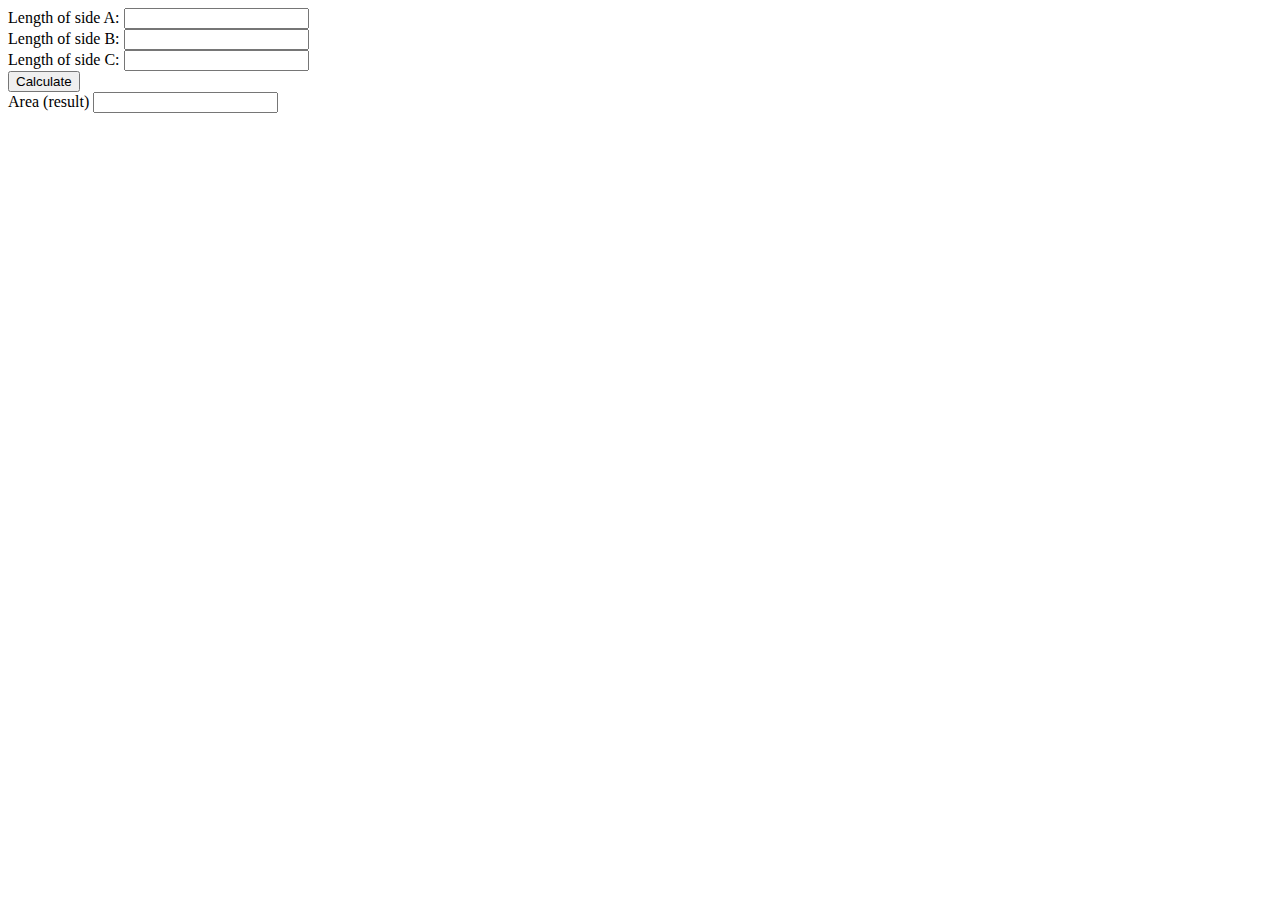
<file: Calculator.HTML>
<!DOCTYPE html>
<html>
<head>
    <title>Title</title>
</head>
<body>
    <form id="heronFormula">
        <label for="sideA">Length of side A:</label>
        <input type="number" id="sideA" name="sideA" required>
        <br>
        <label for="sideB">Length of side B:</label>
        <input type="number" id="sideB" name="sideB" required>
        <br>
        <label for="sidec">Length of side C:</label>
        <input type="number" id="sideC" name="sideC" required>
        <br>
        <button type="submit">Calculate</button>
        <br>
        <label for="result">Area (result) </label>
        <input type="number" id="result" name="result" readonly>
    </form>
    <script src="Script.js"></script>
</body>
</html>
</file>
